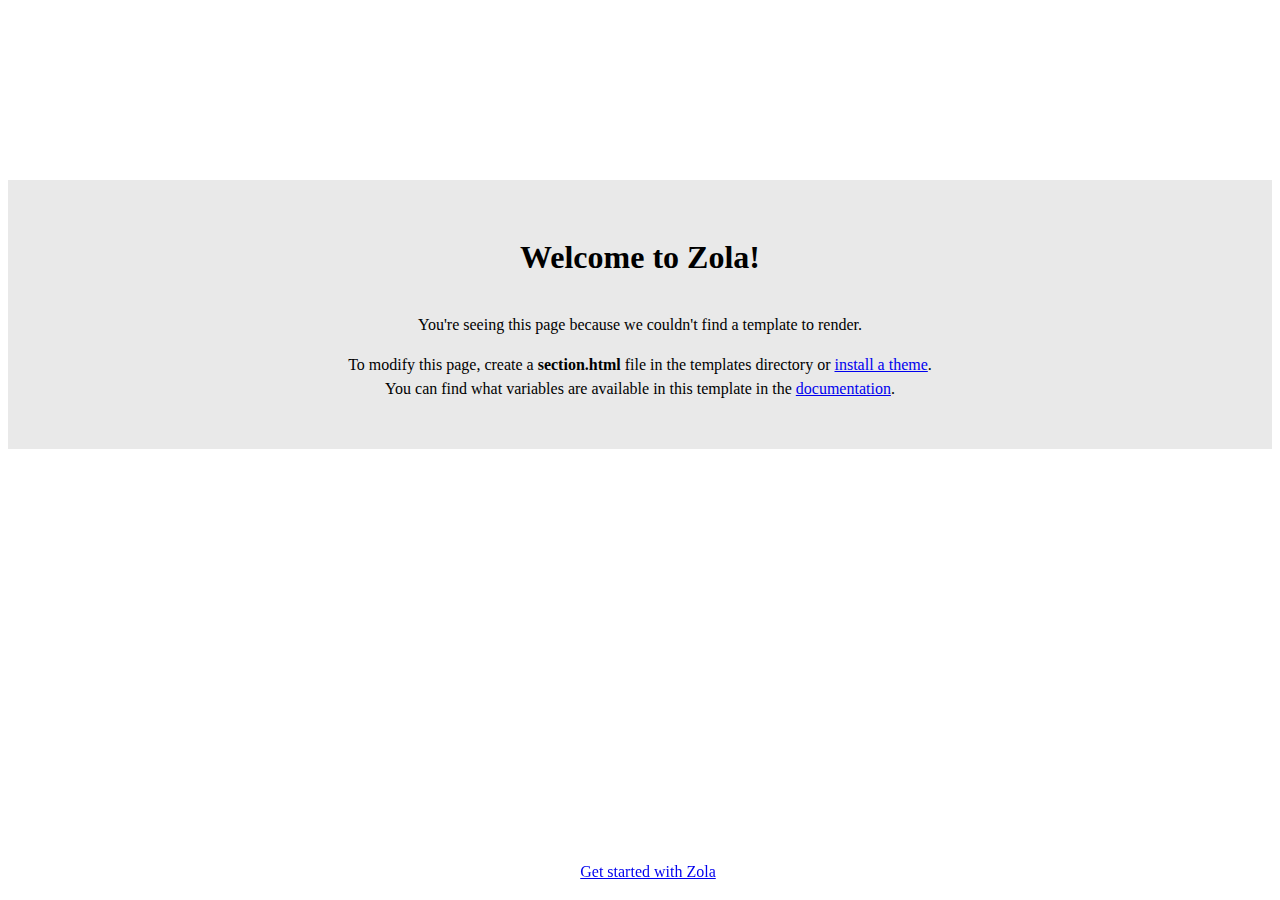
<file: productions/index.html>
<html>
    <head>
        <title>Zola</title>
    </head>
    <body>
        <div class="container">
            <h1>Welcome to Zola!</h1>
            <p>
                You're seeing this page because we couldn't find a template to render.
            </p>
            <p>
                To modify this page, create a <b>section.html</b> file in the templates directory or
                <a href="https://www.getzola.org/documentation/themes/installing-and-using-themes/" target="_blank">install a theme</a>.
                <br>
                You can find what variables are available in this template in the <a href="https:&#x2F;&#x2F;www.getzola.org&#x2F;documentation&#x2F;templates&#x2F;pages-sections&#x2F;#section-variables" target="_blank">documentation</a>.
            </p>
        </div>
        <footer>
            <a href="https://www.getzola.org/documentation/getting-started/cli-usage/" target="_blank">Get started with Zola</a>
        </footer>
        <style>
            html {
                line-height: 1.5;
            }
            h1 {
                margin-bottom: 2rem;
            }
            .container {
                font-family: "sans-serif";
                text-align: center;
                margin-top: 20vh;
                padding: 2rem;
                background: #e9e9e9;
            }
            footer {
                position: fixed;
                width: 100%;
                bottom: 1rem;
                text-align: center;
            }
        </style>
    </body>
</html>
</file>
